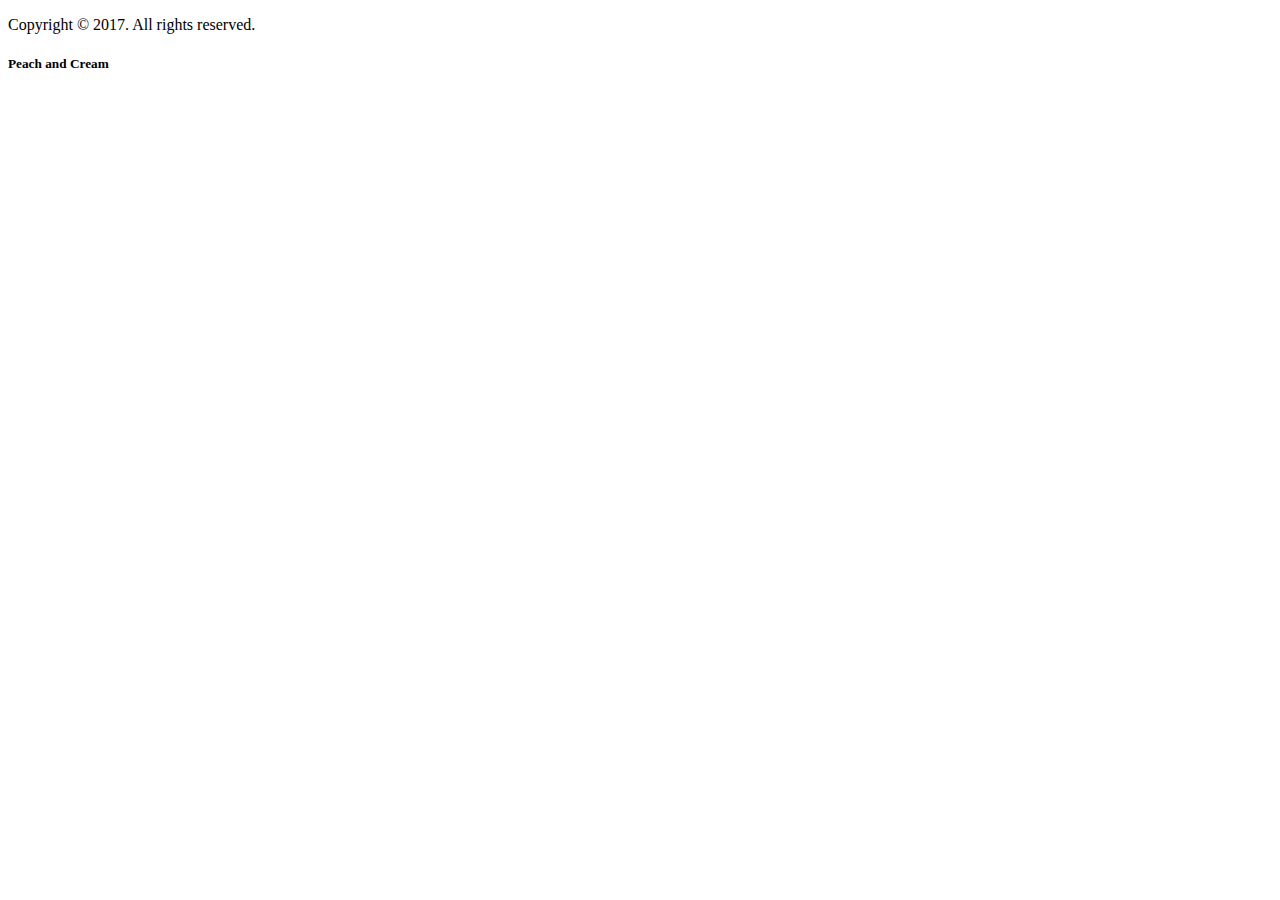
<file: app/templates/footer.html>
<!DOCTYPE html>
<html>
  <head>
    <meta charset="utf-8">
    <title></title>
  </head>
  <body>
    <div class="base_footer">
      <p>Copyright &copy; 2017. All rights reserved.</p>
      <h5>Peach and Cream</h5>
    </div>
  </body>
</html>
</file>
